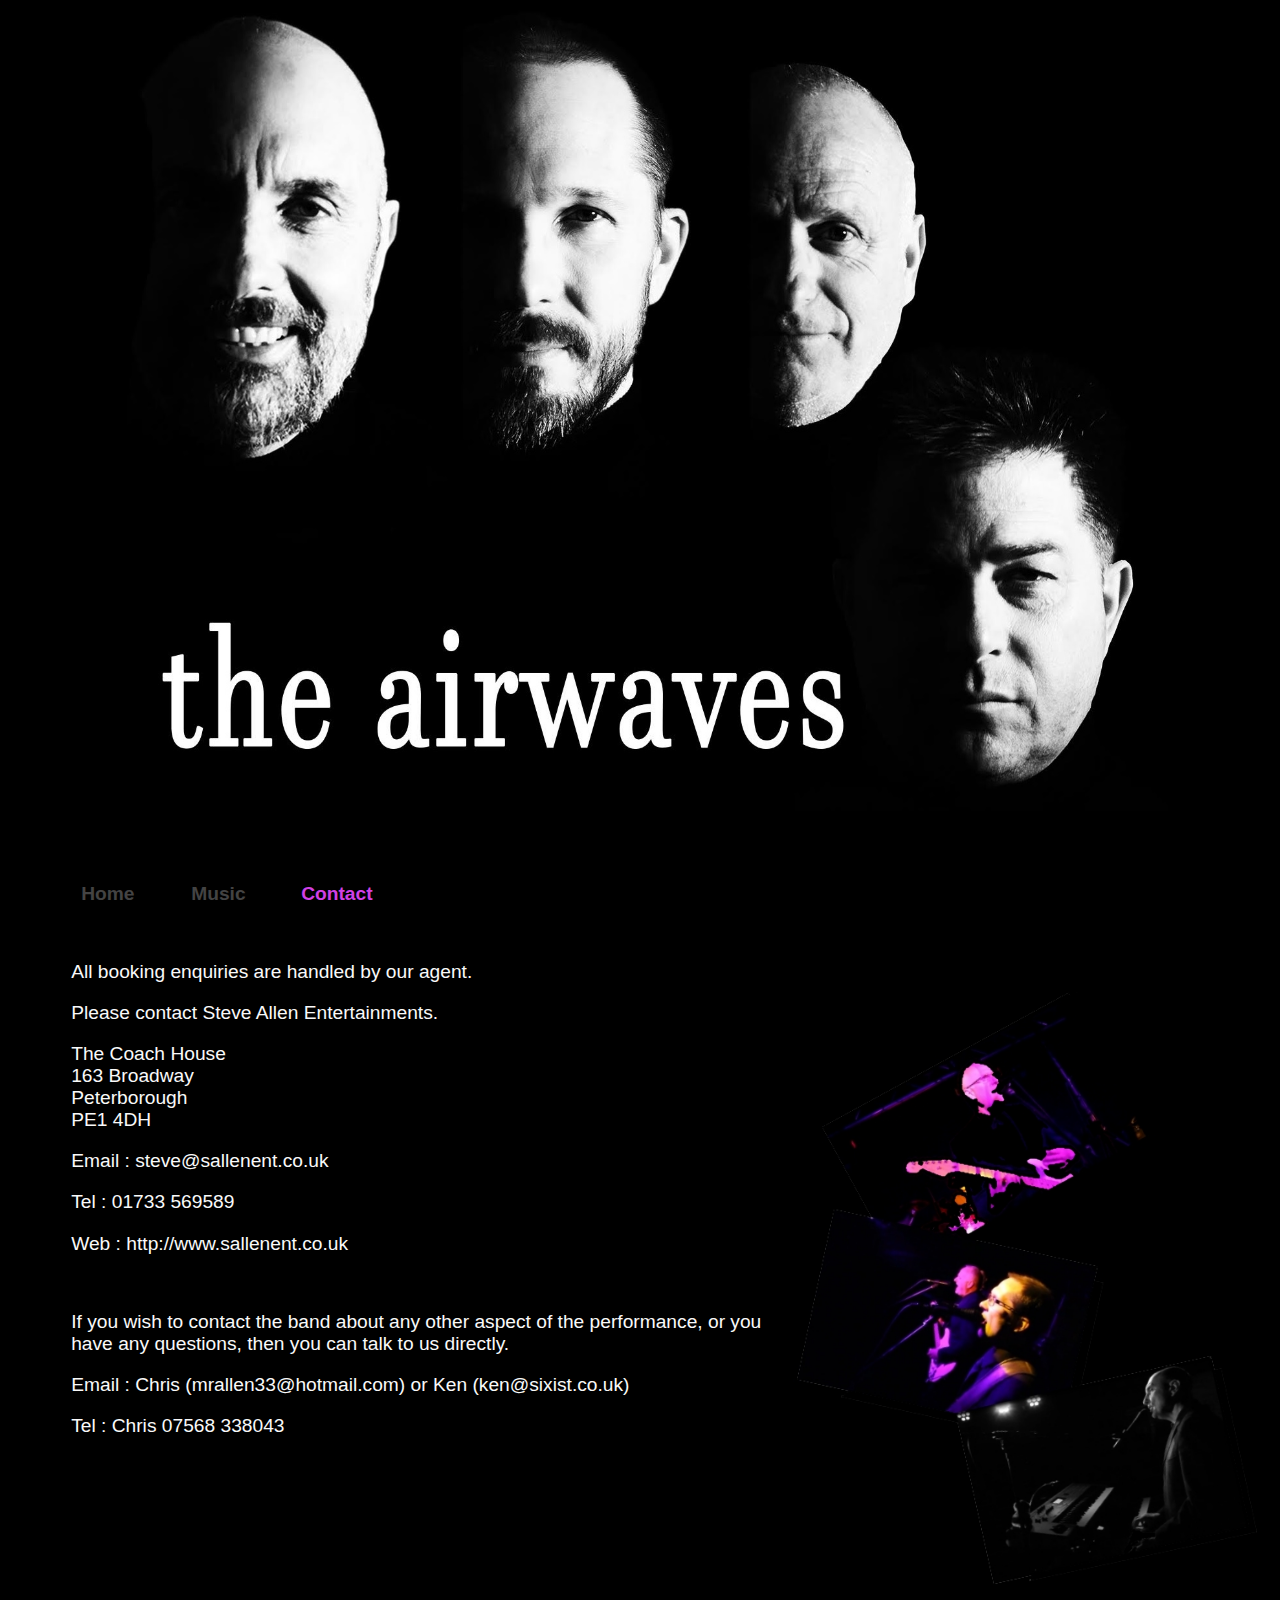
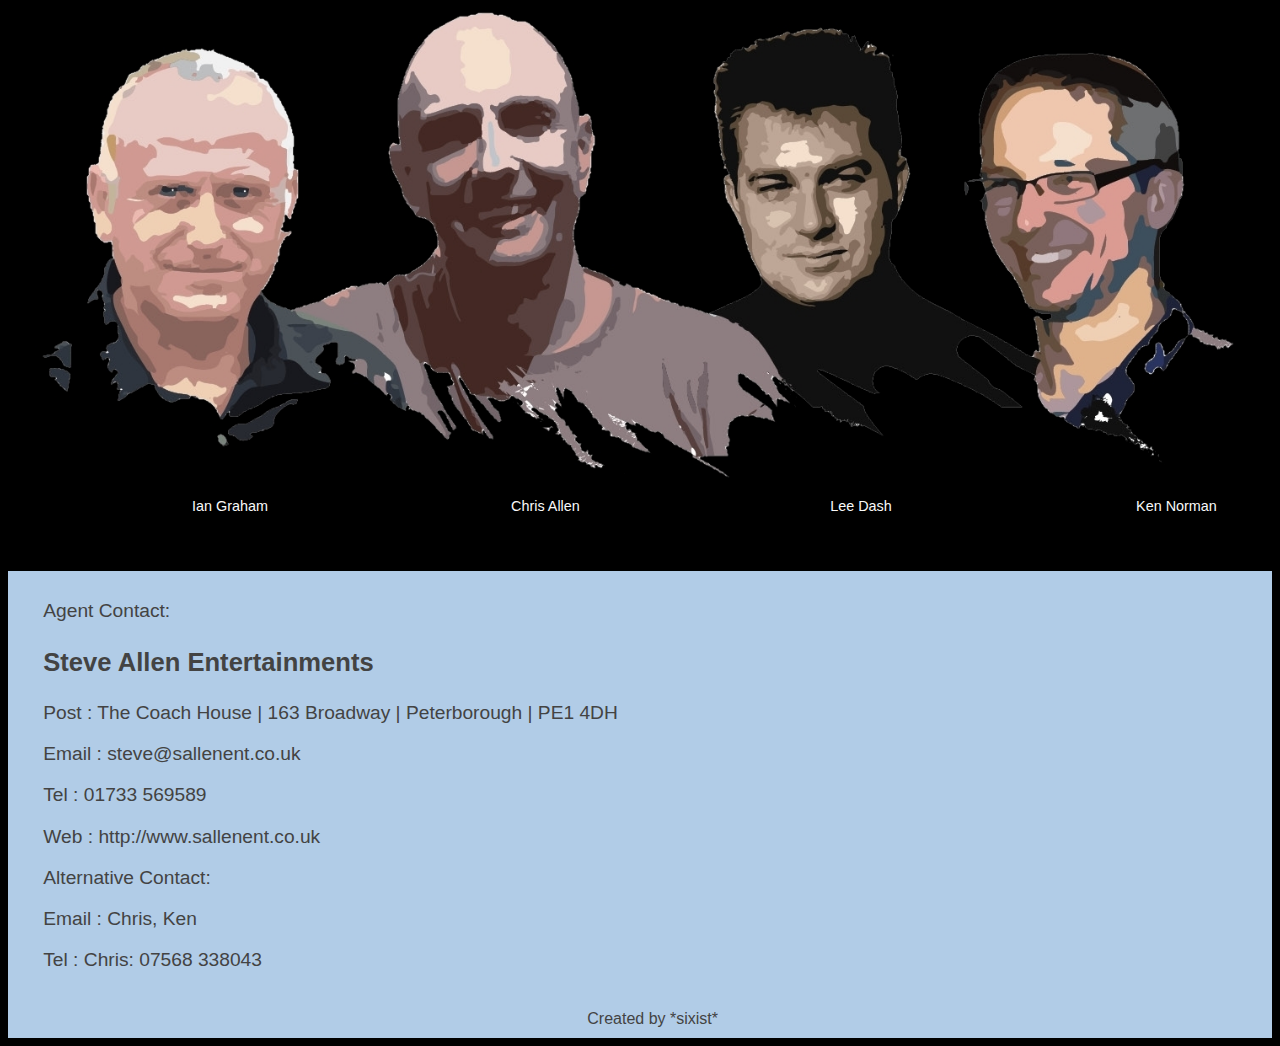
<file: contact.html>
<!DOCTYPE html>
<html lang="en">
<head>
	<meta charset="utf-8">
	<title>The Airwaves: quality covers band</title>

	<link rel="stylesheet" media="screen" href="index.css">
	<!-- link rel="alternate" type="application/rss+xml" title="RSS" href="http://www.sixist.co.uk/theairwaves/theairwaves.xml" -->

	<meta name="viewport" content="width=device-width, initial-scale=1.0">
	<meta name="author" content="Ken Norman">
	<meta name="description" content="The Airwaves, quality covers band Peterborough Cambridgeshire East Anglia Midlands. Weddings Parties Functions Corporate Events Musicians Covers">
	<meta name="robots" content="all">

</head>

<body class="tc-contact" id="css-tc-body">

	<div class="intrologo" id="tc-intrologo">
	<center>
		<img src="TheAirwavesTopBanner2.jpg" alt="The Airwaves">
	</center>
	</div>

	<div class="navheader" id="tc-navheader">
		<ul class="navmenu" id="tc-navmenu">
			<li id="home"><a href="index.html"><b>Home</b></a></li>
			<!--li id="diary"><a href="diary.html"><b>Diary</b></a></li-->
			<li id="tracklist"><a href="tracklist.html"><b>Music</b></a></li>
			<li id="contact"><a href="contact.html"><b>Contact</b></a></li>
		</ul>
	</div>

 	<section class="intro" id="tc-intro" role="banner">
		<header>
			<p>&nbsp;</p>
			<p>&nbsp;</p>
			<div class="introsidebar" id="tc-introsidebar">
				<img src="SideFill2a.jpg" alt="The Airwaves">
			</div>
			<div id="tc-infotext1" role="article">
				<p>All booking enquiries are handled by our agent.</p>
				<p>Please contact Steve Allen Entertainments.</p>
				<p>The Coach House<br/>163 Broadway<br/>Peterborough<br/>PE1 4DH</p>
				<p>Email : <a href="mailto:steve@sallenent.co.uk" class="links-name">steve@sallenent.co.uk</a></p>
				<p>Tel : 01733 569589</p>
				<p>Web : <a href="http://www.sallenent.co.uk" class="links-name">http://www.sallenent.co.uk</a></p>
				<br/>
				<p></p>
				<p>If you wish to contact the band about any other aspect of the performance, or you have any questions, then you can talk to us directly.</p>
				<p>Email : <a href="mailto:mrallen33@hotmail.com" class="links-name">Chris (mrallen33@hotmail.com)</a> or <a href="mailto:ken@sixist.co.uk" class="links-name">Ken (ken@sixist.co.uk)</a></p>
				<p>Tel : Chris 07568 338043</p>
			</div>
 		</header>
	</section>

	<div class="introlower" id="tc-introlower">
		<img src="TheAirwavesLowerBanner2.jpg" alt="The Airwaves">
	</div>

	<div role="article">
		<table id="tc-bandmembers">
			<tr>
				<td>Ian Graham</td>
				<td>Chris Allen</td>
				<td>Lee Dash</td>
				<td>Ken Norman</td>
			</tr>
		</table>
	</div>
	
	
    <br />

 	<div id="tc-footerblockbreak">
		<br />
		<br />
	</div>

	<div id="tc-footerblockouter">
		<div id="tc-footerblock" role="navigation">
			<p>Agent Contact: </p>
			<a name="contact"></a>
			<h3>Steve Allen Entertainments</h3>
			<p>Post : The Coach House | 163 Broadway | Peterborough | PE1 4DH</p>
			<p>Email : <a href="mailto:steve@sallenent.co.uk">steve@sallenent.co.uk</a></p>
			<p>Tel : 01733 569589</p>
			<p>Web : <a href="http://www.sallenent.co.uk">http://www.sallenent.co.uk</a></p>
			<p>Alternative Contact:</p>
			<p>Email : <a href="mailto:mrallen33@hotmail.com">Chris</a>, <a href="mailto:ken@sixist.co.uk">Ken</a></p>
			<p>Tel : Chris: 07568 338043</p>
		</div>
		<div class="infofooter" id="tc-infofooter" role="complementary">
			<footer>
				<a href="http://sixist.co.uk" title="Copyright (C) *sixist*, 2014" class="tc-footer-html">Created by *sixist*</a>
			</footer>
		</div>
	</div>

	
	
<script type="text/javascript" src="jquery-2.1.0.js"></script>
<script type="text/javascript" src="sixistLibrary.js"></script>
<script type="text/javascript" src="theairwaves-diary.js"></script>

</body>
</html>
</file>
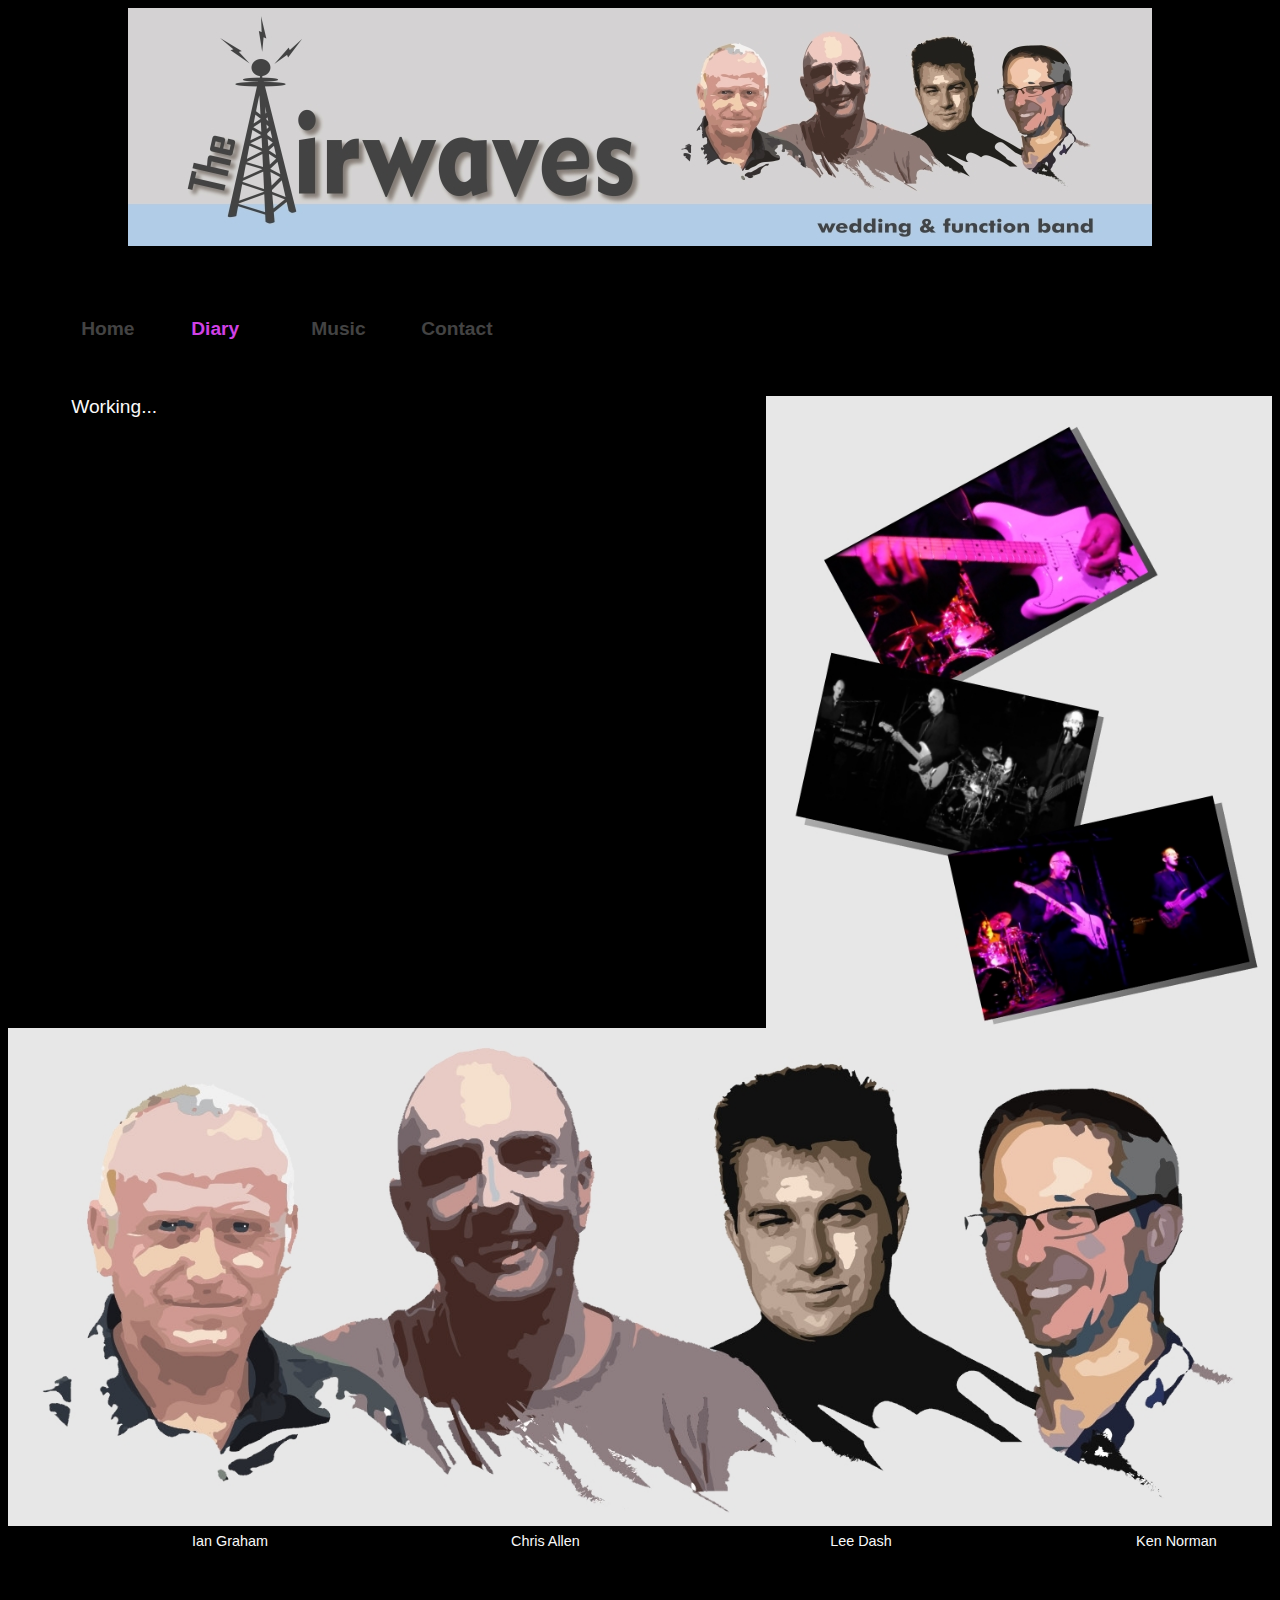
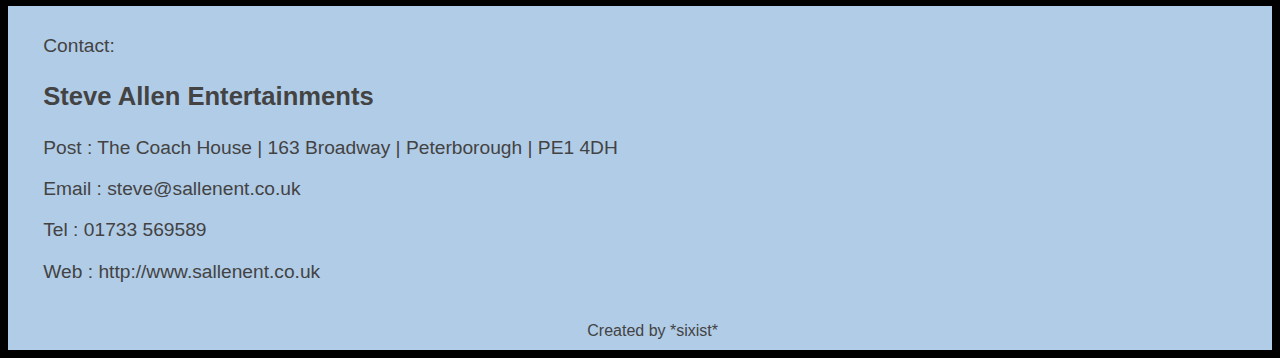
<file: diary.html>
<!DOCTYPE html>
<html lang="en">
<head>
	<meta charset="utf-8">
	<title>The Airwaves: quality covers band</title>

	<link rel="stylesheet" media="screen" href="index.css">
	<!-- link rel="alternate" type="application/rss+xml" title="RSS" href="http://www.sixist.co.uk/theairwaves/theairwaves.xml" -->

	<meta name="viewport" content="width=device-width, initial-scale=1.0">
	<meta name="author" content="Ken Norman">
	<meta name="description" content="The Airwaves, quality covers band Peterborough Cambridgeshire East Anglia Midlands. Weddings Parties Functions Corporate Events Musicians Covers">
	<meta name="robots" content="all">

	<script type="text/javascript" src="theairwaves-diary.js"></script>
    <script src="https://apis.google.com/js/client.js?onload=checkAuth"></script>

</head>

<body class="tc-diary" id="css-tc-body">

    <div id="authorize-div" style="display: none">
      <span>Authorize access to Google Calendar API</span>
      <!--Button for the user to click to initiate auth sequence -->
      <button id="authorize-button" onclick="handleAuthClick(event)">
        Authorize
      </button>
    </div>

	<div class="intrologo" id="tc-intrologo">
	<center>
		<img src="TheAirwavesTopBanner.jpg" alt="The Airwaves">
	</center>
	</div>

	<div class="navheader" id="tc-navheader">
		<ul class="navmenu" id="tc-navmenu">
			<li id="home"><a href="index.html"><b>Home</b></a></li>
			<li id="diary"><a href="diary.html"><b>Diary</b></a></li>
			<li id="tracklist"><a href="tracklist.html"><b>Music</b></a></li>
			<li id="contact"><a href="contact.html"><b>Contact</b></a></li>
		</ul>
	</div>

 	<section class="intro" id="tc-intro" role="banner">
		<header>
			<p>&nbsp;</p>
			<p>&nbsp;</p>
			<div class="introsidebar" id="tc-introsidebar">
				<img src="SideFill3.jpg" alt="The Airwaves">
			</div>
			<div class="infotext" id="tc-infotext" >

				<div id="tc-infotext1" role="article">
					<p/>
					<p id="aw-pagemessage">Working...</p>
					<p id="aw-allevents"></p>
				</div>
			</div>
		</header>
	</section>

	<div class="introlower" id="tc-introlower">
		<img src="TheAirwavesLowerBanner.jpg" alt="The Airwaves">
	</div>

	<div role="article">
		<table id="tc-bandmembers">
			<tr>
				<td>Ian Graham</td>
				<td>Chris Allen</td>
				<td>Lee Dash</td>
				<td>Ken Norman</td>
			</tr>
		</table>
	</div>
	
	
    <br />

 	<div id="tc-footerblockbreak">
		<br />
		<br />
	</div>

	<div id="tc-footerblockouter">
		<div id="tc-footerblock" role="navigation">
			<p>Contact: </p>
			<a name="contact"></a>
			<h3>Steve Allen Entertainments</h3>
			<p>Post : The Coach House | 163 Broadway | Peterborough | PE1 4DH</p>
			<p>Email : <a href="mailto:steve@sallenent.co.uk">steve@sallenent.co.uk</a></p>
			<p>Tel : 01733 569589</p>
			<p>Web : <a href="http://www.sallenent.co.uk">http://www.sallenent.co.uk</a></p>
		</div>
		<div class="infofooter" id="tc-infofooter" role="complementary">
			<footer>
				<a href="http://sixist.co.uk" title="Copyright (C) *sixist*, 2015" class="tc-footer-html">Created by *sixist*</a>
			</footer>
		</div>
	</div>

	
	
<script type="text/javascript" src="jquery-2.1.0.js"></script>
<script type="text/javascript" src="sixistLibrary.js"></script>

</body>
</html>
</file>
<file: index.css>
html {
	background: #000000; 
}

header {
    display: block;
}

#tc-introwrapper {
	float:left; 
	width 100%;
}

.intro, .introtext { 
    color: #F9F9F9;
}

.intro p, .introtext p , .introtext li { 
	font-size: 1.2em;
	font-family:  Trebuchet, Verdana, Helvetica, Arial, sans-serif;
    color: #F9F9F9;
    padding-left: 5%; 
}

.intrologo { 
	background: #000000;
}

.intrologo img{ 
    max-width: 100%;
}

.introsidebar img { 
    width: 40%;
    height: 40%;
    float : right;
}

.links-name, .links-name:link, .links-name:visited { 
    text-decoration:none;
	color: #F9F9F9;
}
.links-name:hover, .links-name:focus{ 
	color: lightblue;
}

#tc-trackList2 { 
	font-size: 1.4em;
	font-family:  Trebuchet, Verdana, Helvetica, Arial, sans-serif;
    color: #FFFFFF;
    background: #111111;
    padding-left: 5%; 
	border: none;
}


.introlower img{ 
    width: 100%;
    max-width: 100%;
}

.navmenu {
	font-size: 1.2em;
	font-family:  Trebuchet, Verdana, Helvetica, Arial, sans-serif;
    padding: 0; 
    margin: 5%; 
    list-style: none;
}
.navmenu li {
    float:left; 
}
.navmenu li a b {
    display:block; 
    width:90px; 
    padding:5px 10px 5px 10px; 
    color: #B0110C5;
    cursor:pointer;
    text-decoration:none;
}


.navmenu a:hover b:hover {
    color: #ABBAAB;
}

.tc-index #tc-navmenu #home a b, 
.tc-diary #tc-navmenu #diary a b, 
.tc-tracklist #tc-navmenu #tracklist a b, 
.tc-contact #tc-navmenu #contact a b{
    background: #000000;
    color: #D041E5;
    width:100px;
}


#tc-bandmembers {
    margin-left: 5%;
	font-size: 0.9em;
	font-family:  Trebuchet, Verdana, Helvetica, Arial, sans-serif;
    color: #F9F9F9;
    width: 100%;
    max-width: 100%;
}
#tc-bandmembers  td {
	text-align: center; 
    width:25%;
}

#tc-infoaudio  {
    margin-left: 5%;
	font-size: 1.2em;
	font-family:  Trebuchet, Verdana, Helvetica, Arial, sans-serif;
}
#tc-infoaudio a { 
    text-decoration:none;
	color: #107272;
}

#tc-infoaudio a:hover, a:link { 
    text-decoration:none;
	color: #308282;
}

#player {
	width:40%;
	height:50px;
}
#videoplayer {
	width:40%;
}

.infofooter { 
	text-align: center; 
}


#tc-footerblockouter { 
    background: #B1CCE7; 
}

#tc-footerblock, #tc-infofooter { 
	font-size: 1.0em;
	font-family: Impact, Helvetica, Arial, sans-serif;
    background: #B1CCE7; 
    margin-left: 2%;
    padding:10px 10px 10px 10px; 
}
#tc-footerblock h3 { 
	font-size: 1.6em;
	font-family: Impact, Helvetica, Arial, sans-serif;
	color: #434343;
}
#tc-footerblock  p { 
	font-size: 1.2em;
	font-family: Impact, Helvetica, Arial, sans-serif;
	color: #434343;
}
#tc-footerblock a, a:link { 
    text-decoration:none;
	color: #434343;
}
#tc-footerblock a:hover, a:focus{ 
	color: #5B5B5B;
}

#tc-infofooter a, a:link { 
    text-decoration:none;
	color: #434343;
}
#tc-infofooter a:hover, a:focus { 
	color: #5B5B5B;
}
</file>
